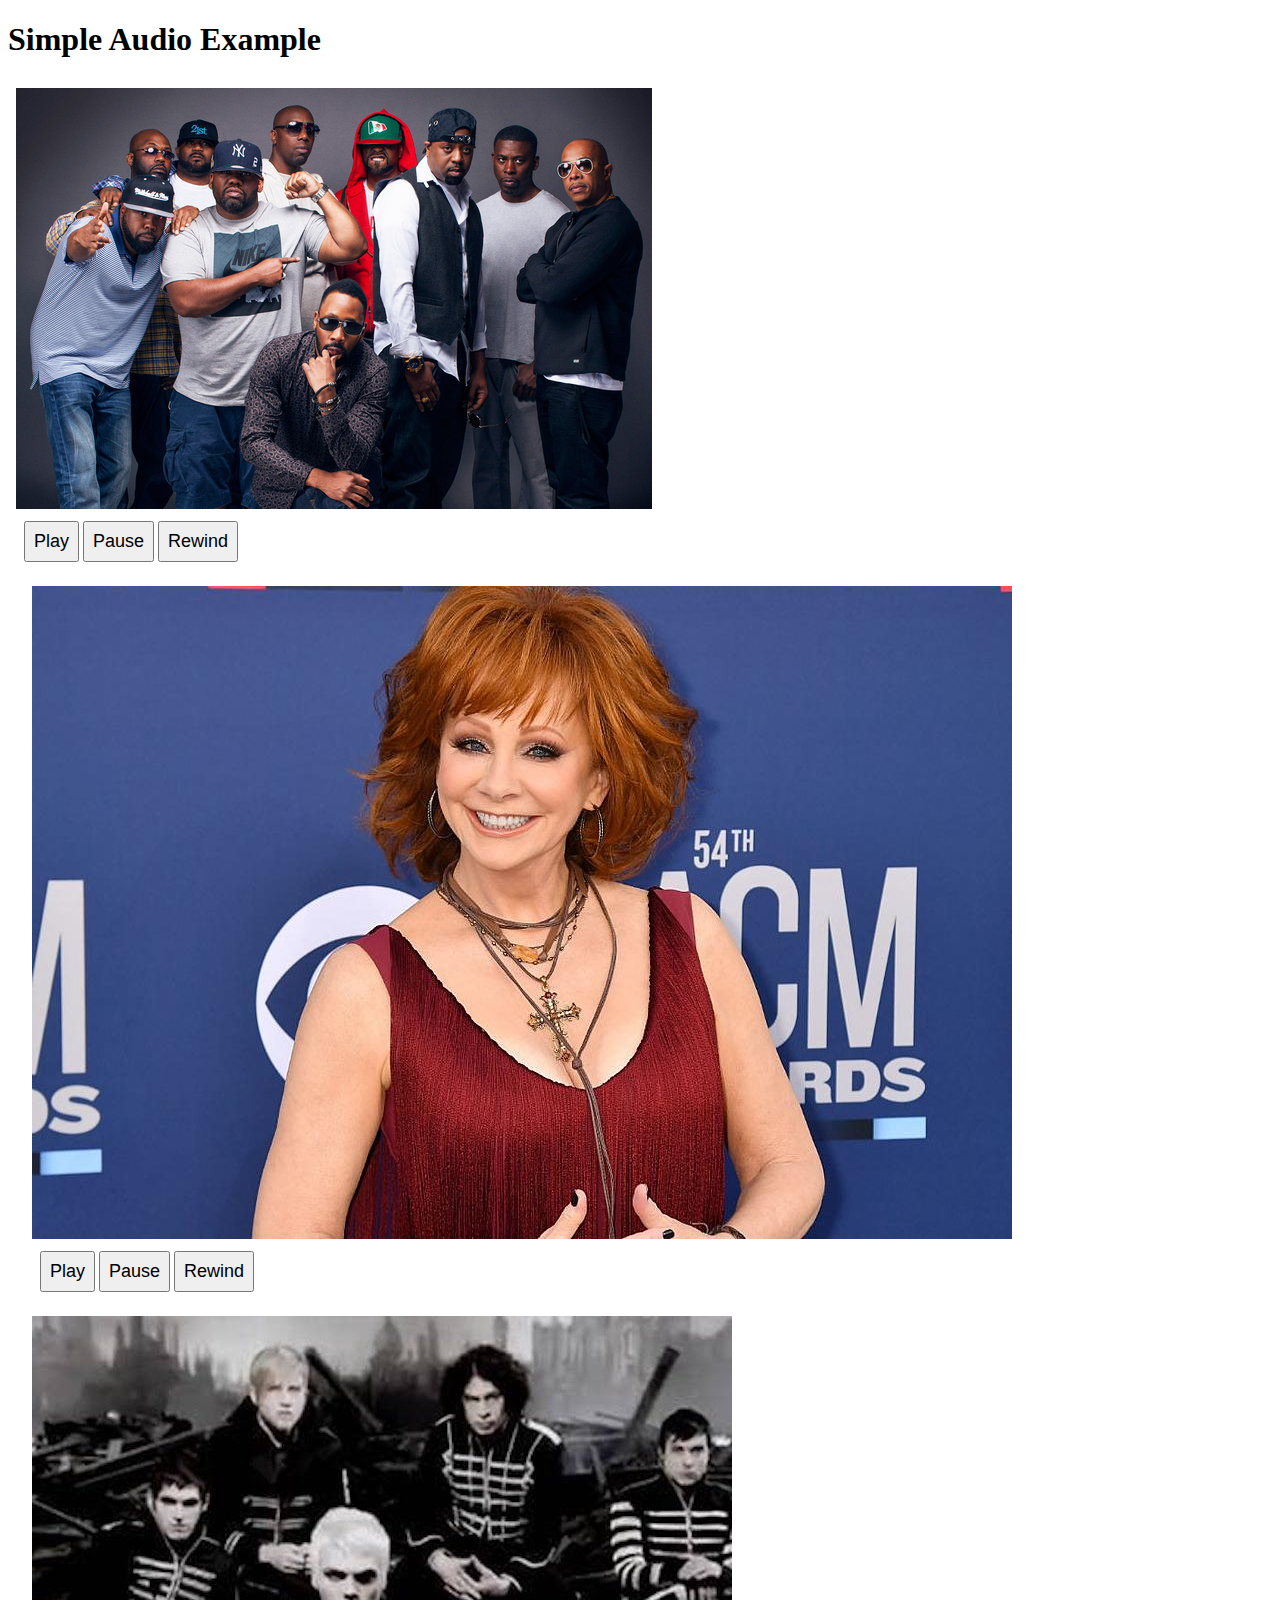
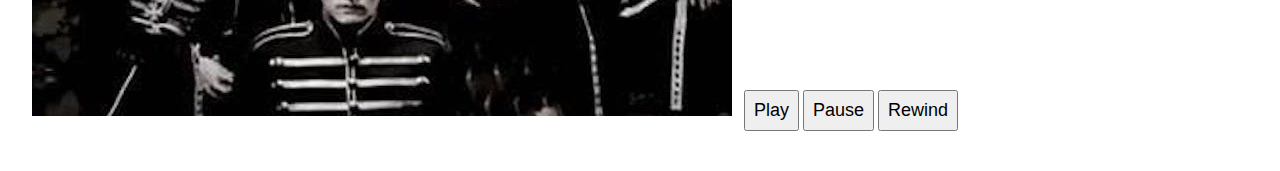
<file: index.html>
<!DOCTYPE html>
<html lang="en">
<head>
  <meta charset="UTF-8">
  <meta name="viewport" conent="width=device-width, initial-scale=1.0">
<meta http-equiv="X-UA-Compatible" content="ie=edge">
<link rel="stylesheet" href= "css/main.css">
<title> Intro to Audio </title>
</head>
<body>
  <h1> Simple Audio Example </h1>

  <audio id="jukebox" src=""></audio>

  <div>
    <img src="images/wu.jpg" alt="gang gang">
  <div class="Control">
    <button class="playTrack" data-trackref="STP_Interstate_Love_Song">Play</button>
    <button class="pauseTrack">Pause</button>
    <button class="rwTrack">Rewind</button>
  </div>
  <div>

  <div>
    <img src="images/reba.jpg" alt="Queen">
    <div class="Control">
    <button class="playTrack" data-trackref="Companion">Play</button>
    <button class="pauseTrack">Pause</button>
    <button class="rwTrack">Rewind</button>
    </div>
  </div>

  <div>
    <img src="images/mcr.jpg" alt="Leader of the Broken;Beaten;Damned">

<div class="control">

    <button class="playTrack" data-trackref="Ablotroz">Play</button>
    <button class="pauseTrack">Pause</button>
    <button class="rwTrack">Rewind</button>
    </div>
  </div>


<script src="js/main.js"></script>
</body>
</html>
</file>
<file: css/main.css>
button { font-size: 18px; padding: 8px; }

div { display: inline-block; margin: 8px; }

.Control { display: block; }
</file>
